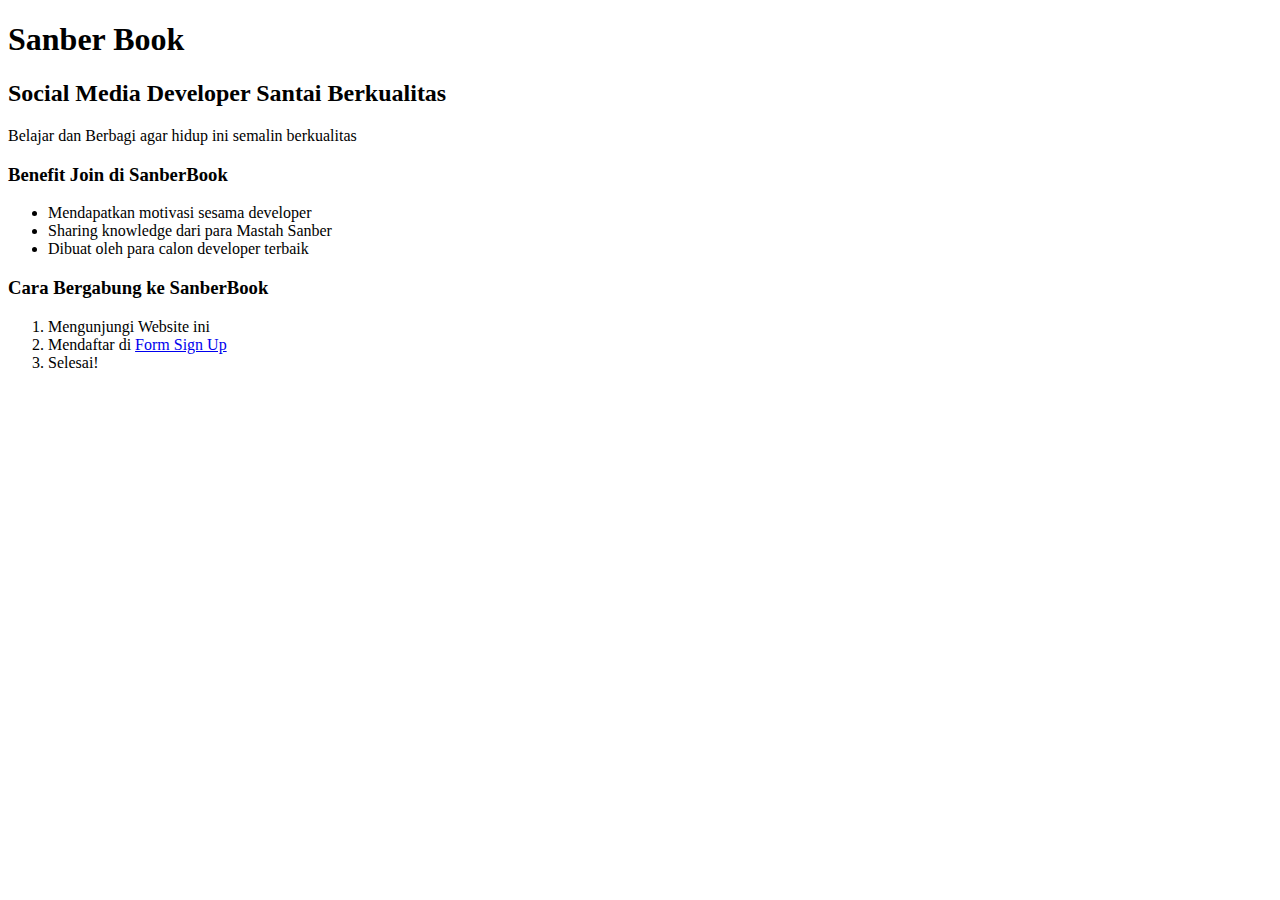
<file: Day 1/index.html>
<!DOCTYPE html>
<head>
    <title>SanberBook</title>
</head>
<body>
    <h1>Sanber Book</h1>
    <h2>Social Media Developer Santai Berkualitas</h2>
    <p>Belajar dan Berbagi agar hidup ini semalin berkualitas</p>
    <h3>Benefit Join di SanberBook</h3>
    <ul>
        <li>Mendapatkan motivasi sesama developer</li>
        <li>Sharing knowledge dari para Mastah Sanber</li>
        <li>Dibuat oleh para calon developer terbaik</li>
    </ul>
    <h3>Cara Bergabung ke SanberBook</h3>
    <ol>
        <li>Mengunjungi Website ini</li>
        <li>Mendaftar di <a href="form.html">Form Sign Up</a></li>
        <li>Selesai!</li>
    </ol>
</body>
</html>
</file>
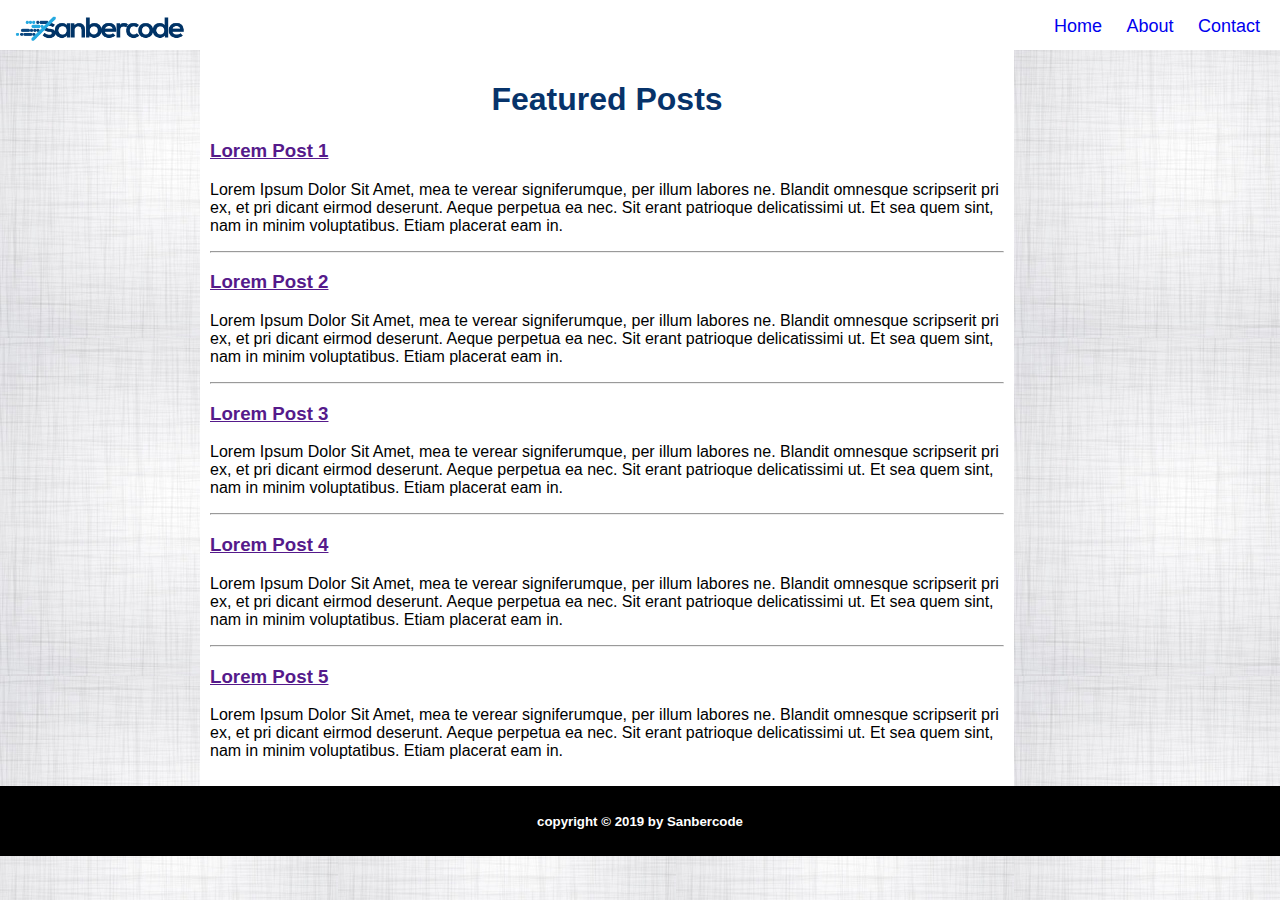
<file: Day 2/index.html>
<html>
  <head>
    <link href="style/style.css" rel="stylesheet" />
    <link href="https://fonts.googleapis.com/css?family=Slabo+27px" rel="stylesheet">
  </head>
  <body>
    <header>
      <img id="logo" src="img/logo.png" width="200px" />
      <nav>
        <ul>
            <li><a href="#">Home</a></li>
            <li><a href="#">About</a></li>
            <li><a href="#">Contact</a></li>
        </ul>
      </nav>
    </header>
    <section>
      <h1>Featured Posts</h1>
      <div id="article-list">
        <article>
          <a href=""><h3>Lorem Post 1</h3></a>
          <p>
            Lorem Ipsum Dolor Sit Amet, mea te verear signiferumque, per illum labores ne. Blandit omnesque scripserit pri ex, et pri dicant eirmod deserunt. Aeque perpetua ea nec. Sit erant patrioque delicatissimi ut. Et sea quem sint, nam in minim voluptatibus. Etiam placerat eam in.
          </p>
        </article>
        <hr>
        <article>
          <a href=""><h3>Lorem Post 2</h3></a>
          <p>
            Lorem Ipsum Dolor Sit Amet, mea te verear signiferumque, per illum labores ne. Blandit omnesque scripserit pri ex, et pri dicant eirmod deserunt. Aeque perpetua ea nec. Sit erant patrioque delicatissimi ut. Et sea quem sint, nam in minim voluptatibus. Etiam placerat eam in.
          </p>
        </article>
        <hr>
        <article>
          <a href=""><h3>Lorem Post 3</h3></a>
          <p>
            Lorem Ipsum Dolor Sit Amet, mea te verear signiferumque, per illum labores ne. Blandit omnesque scripserit pri ex, et pri dicant eirmod deserunt. Aeque perpetua ea nec. Sit erant patrioque delicatissimi ut. Et sea quem sint, nam in minim voluptatibus. Etiam placerat eam in.
          </p>
        </article>
        <hr>
        <article>
          <a href=""><h3>Lorem Post 4</h3></a>
          <p>
            Lorem Ipsum Dolor Sit Amet, mea te verear signiferumque, per illum labores ne. Blandit omnesque scripserit pri ex, et pri dicant eirmod deserunt. Aeque perpetua ea nec. Sit erant patrioque delicatissimi ut. Et sea quem sint, nam in minim voluptatibus. Etiam placerat eam in.
          </p>
        </article>
        <hr>
        <article>
          <a href=""><h3>Lorem Post 5</h3></a>
          <p>
            Lorem Ipsum Dolor Sit Amet, mea te verear signiferumque, per illum labores ne. Blandit omnesque scripserit pri ex, et pri dicant eirmod deserunt. Aeque perpetua ea nec. Sit erant patrioque delicatissimi ut. Et sea quem sint, nam in minim voluptatibus. Etiam placerat eam in.
          </p>
        </article>
      </div>
    </section>
    <footer>
      <h5>copyright &copy; 2019 by Sanbercode</h5>
    </footer>
  </body>
</html>
</file>
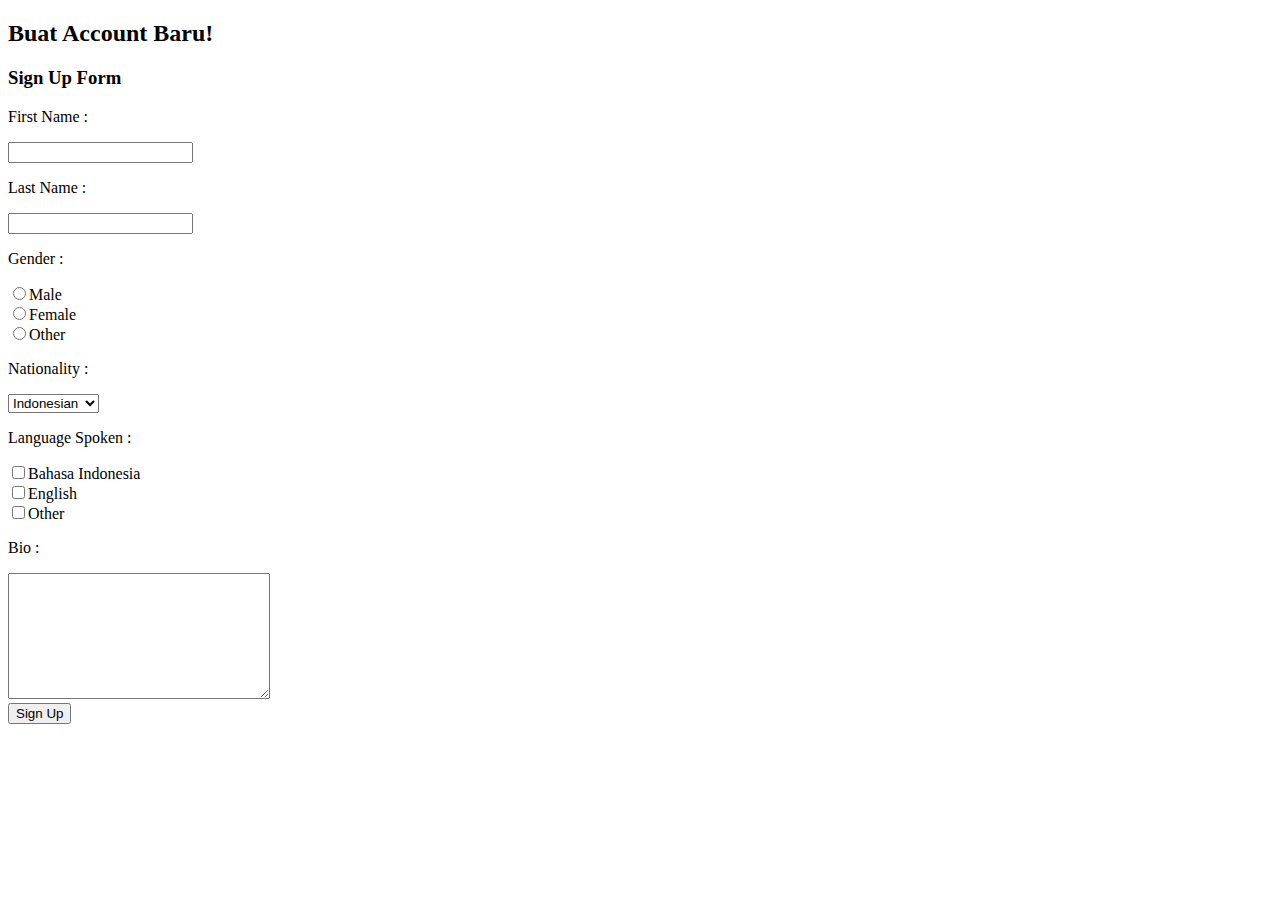
<file: Day 1/form.html>
<!DOCTYPE html>
<head>
    <title>SanberBook</title>
</head>
<body>
    <h2>Buat Account Baru!</h2>
    <h3>Sign Up Form</h3>
    <form method="POST" action="welcome.html">
            <p>First Name :</p>
            <input type="text">
            <p>Last Name :</p>
            <input type="text">
            <p>Gender :</p>
            <input type="radio">Male
            <br>
            <input type="radio">Female
            <br>
            <input type="radio">Other
            <p>Nationality :</p>
            <select name="nationality">
                <option value="indonesia">Indonesian</option>
                <option value="singapura">Singapuran</option>
                <option value="malaysia">Malaysian</option>
                <option value="australia">Australian</option>
            </select>
            <p>Language Spoken :</p>
            <input type="checkbox" value="bhsindo">Bahasa Indonesia
            <br>
            <input type="checkbox" value="english">English
            <br>
            <input type="checkbox" value="other">Other
            <p>Bio :</p>
            <textarea rows="8" cols="30"></textarea>
            <br>
            <input type="submit" value="Sign Up">
    </form>
</body>
</html>
</file>
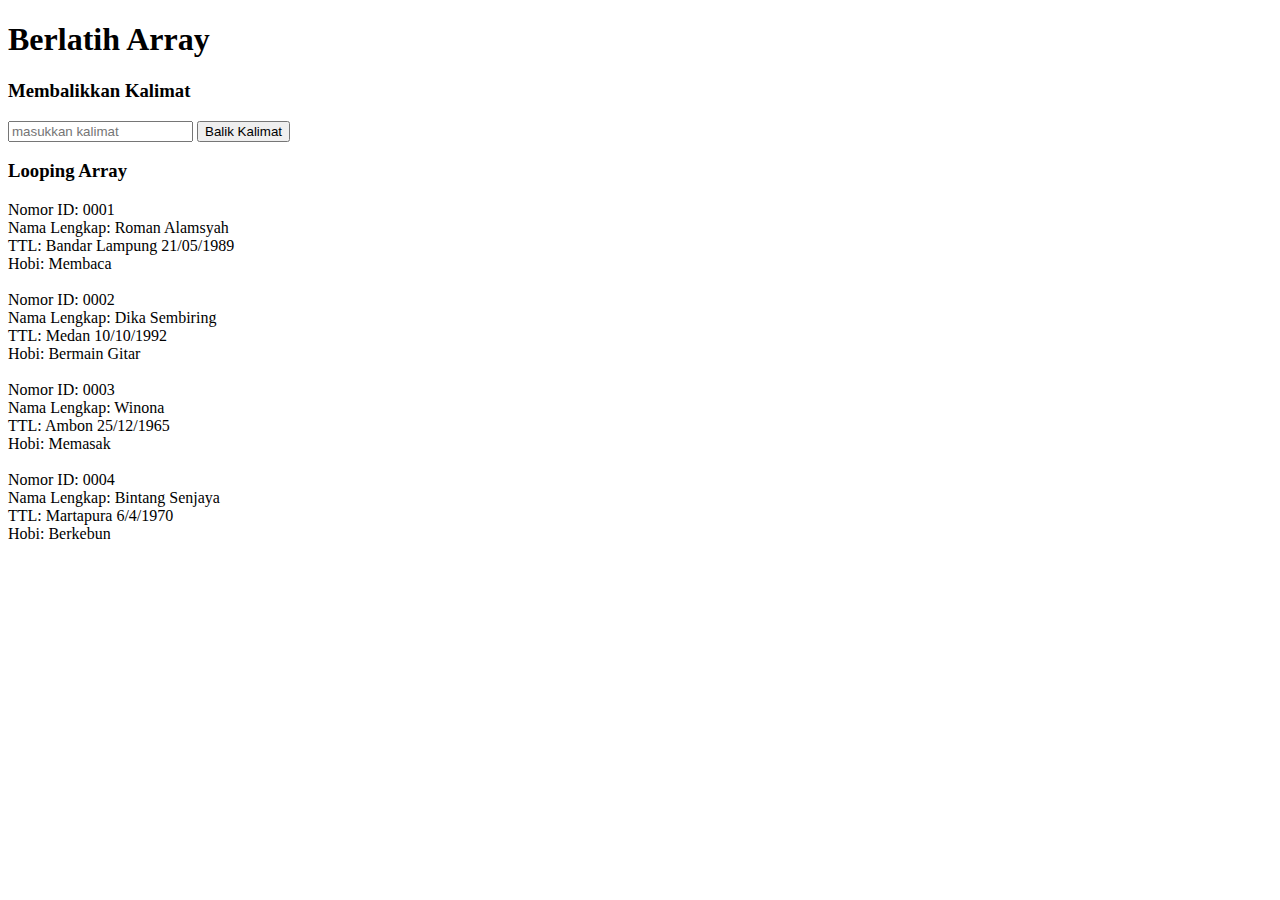
<file: Day 4/array.html>
<!DOCTYPE html>
<html lang="en">
<head>
    <meta charset="UTF-8">
    <meta name="viewport" content="width=device-width, initial-scale=1.0">
    <meta http-equiv="X-UA-Compatible" content="ie=edge">
    <title>Array</title>
</head>
<body>

    <h1>Berlatih Array</h1>

    <h3>Membalikkan Kalimat</h3>
    <form action="#" id="balikString">
        <input type="text" id="word" placeholder="masukkan kalimat">
        <input type="submit" value="Balik Kalimat">
    </form>
    <div id="jawaban1" style="margin-top: 10px"></div>
    
    <h3>Looping Array</h3>
    <div id="jawaban2"></div>


    <script>
        /* 
            SOAL NO. 1 Balik Kalimat 
            Tipe data String dapat dilihat sebagai tipe data array. Kita dapat mengakses karakter-karakter pada sebuah string seperti mengakses elemen pada array.
            Buatlah sebuah fungsi dengan nama balikString(). Fungsi ini akan menerima argumen sebuah string dan mengembalikan kebalikannya.
            
            Catatan: TIDAK Boleh menggunakan reverse, wajib dengan looping!

            Contoh: 
            balikString("abduh coding") 
            akan memberikan output: "gnidoc hudba"

            Hint: Gunakan properti length dari string untuk mencari tahu panjang string
        */
        // Code Kamu di sini

        function balikString(){
            var lat = word.length - 1
            var temp = ""
            for(var i = lat; i >= 0; i--){
                temp = temp + word[i]
                }
        }
        /*var name = "javascript"
        var lat = name.length - 1
        var temp = ""
        for(var i = lat; i >= 0; i--){
            temp = temp + name[i]

        }
        console.log(temp)
        */
        
        // Driver Code, jangan diganggu!
        var formBalikString = document.getElementById("balikString")
        formBalikString.addEventListener("submit", function(e) {
            e.preventDefault()
            var word = document.getElementById("word").value
            var reverseWord = balikString(word)

            document.getElementById("jawaban1").innerHTML = reverseWord
        })

        
        
        /* 
            SOAL NO. 2 LOOPING PADA ARRAY
            Buatlah sebuah fungsi dengan nama dataHandling() dengan sebuah parameter untuk menerima argumen. Argumen yang akan diterima adalah sebuah array yang berisi beberapa array sejumlah n. Contoh input dapat dilihat dibawah:

            var input = [
                ["0001", "Roman Alamsyah", "Bandar Lampung", "21/05/1989", "Membaca"],
                ["0002", "Dika Sembiring", "Medan", "10/10/1992", "Bermain Gitar"],
                ["0003", "Winona", "Ambon", "25/12/1965", "Memasak"],
                ["0004", "Bintang Senjaya", "Martapura", "6/4/1970", "Berkebun"]
            ]

            Tugas kamu adalah mengimplementasikan fungsi dataHandling agar dapat menampilkan data-data pada dari argumen seperti di bawah ini:

            Nomor ID:  0001
            Nama Lengkap:  Roman Alamsyah
            TTL:  Bandar Lampung 21/05/1989
            Hobi:  Membaca

            Nomor ID:  0002
            Nama Lengkap:  Dika Sembiring
            TTL:  Medan 10/10/1992
            Hobi:  Bermain Gitar

            Nomor ID:  0003
            Nama Lengkap:  Winona
            TTL:  Ambon 25/12/1965
            Hobi:  Memasak

            Nomor ID:  0004
            Nama Lengkap:  Bintang Senjaya
            TTL:  Martapura 6/4/1970
            Hobi:  Berkebun

        */

        var input = [
                ["0001", "Roman Alamsyah", "Bandar Lampung", "21/05/1989", "Membaca"],
                ["0002", "Dika Sembiring", "Medan", "10/10/1992", "Bermain Gitar"],
                ["0003", "Winona", "Ambon", "25/12/1965", "Memasak"],
                ["0004", "Bintang Senjaya", "Martapura", "6/4/1970", "Berkebun"]
            ]
        
        // Code kamu di sini, lakukan looping terhadap input di atas
        function dataHandling(arr){
            var arrayLength = arr.length
            var temp = ""
            for(var i = 0; i < arrayLength; i++){
                var data = arr[i]
                temp += "Nomor ID: " + data[0] + "<br>"
                temp += "Nama Lengkap: " + data[1] + "<br>"
                temp += "TTL: " + data[2] + " " + data[3] + "<br>"
                temp += "Hobi: " + data[4] + "<br>" + "<br>"
            }
            return temp
        }
        
        var jawaban2 = dataHandling(input) // =  Isikan outputnya di sini

        document.getElementById("jawaban2").innerHTML = jawaban2  

    </script>
    
</body>
</html>
</file>
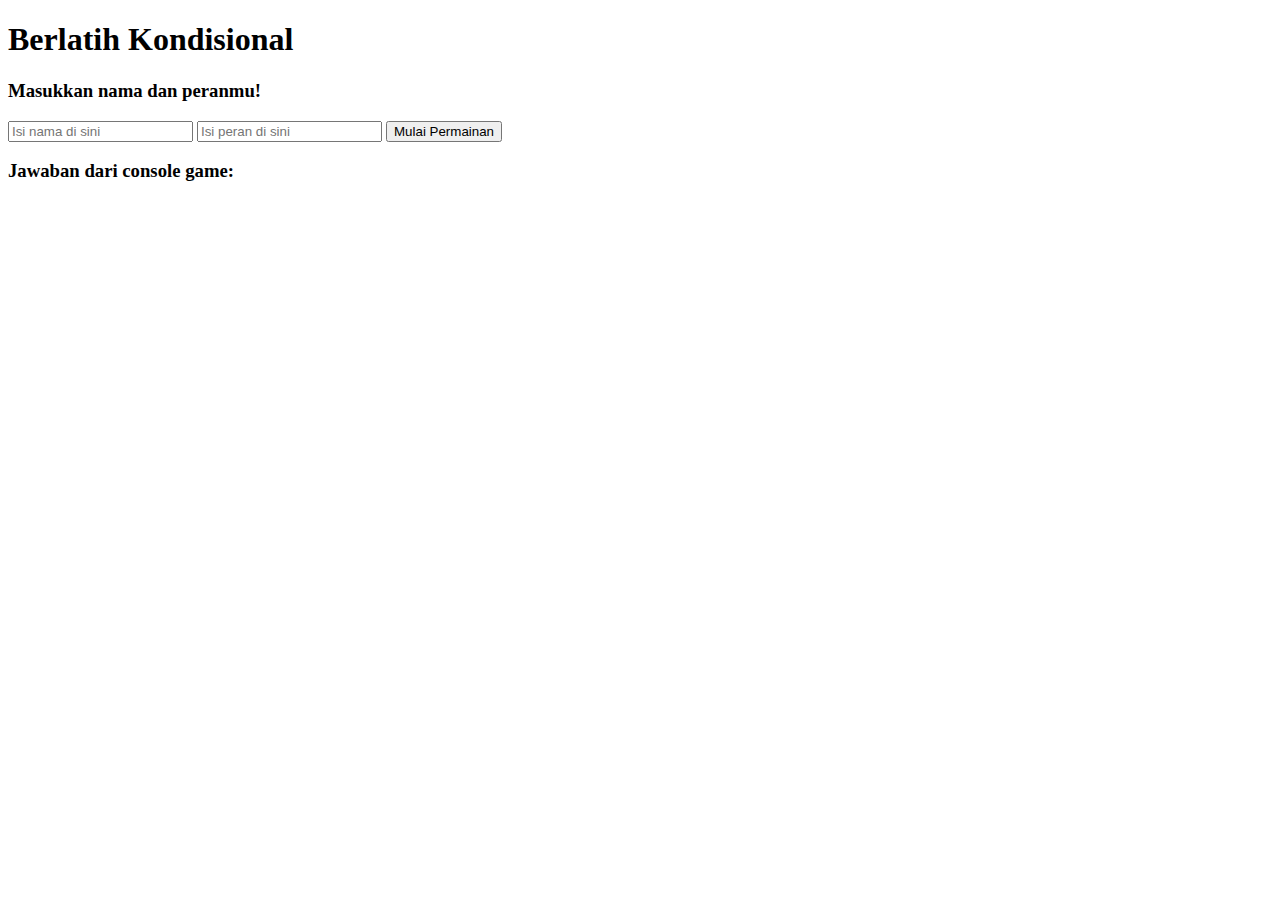
<file: Day 4/conditional.html>
<!DOCTYPE html>
<html lang="en">
<head>
    <meta charset="UTF-8">
    <meta name="viewport" content="width=device-width, initial-scale=1.0">
    <meta http-equiv="X-UA-Compatible" content="ie=edge">
    <title>Conditional HTML</title>
</head>
<body>
    <h1>Berlatih Kondisional</h1>
    
    <h3>Masukkan nama dan peranmu!</h3>
    <form action="#" id="formConditional">
        <input type="text" id="name" placeholder="Isi nama di sini">
        <input type="text" id="role" placeholder="Isi peran di sini">
        <input type="submit" value="Mulai Permainan">
    </form>

    <h3>Jawaban dari console game: </h3>
    <div id="jawaban">

    </div>
</body>

<script>

    var form = document.getElementById("formConditional")
    var jawaban = document.getElementById("jawaban")

    form.addEventListener("submit", function(e) {
        e.preventDefault()

        /* 
            ATURAN PERMAINAN 
            // Output untuk Input nama = '' dan peran = ''
            // => "Nama harus diisi!"
    
            //Output untuk Input nama = 'Mikael' dan peran = ''
            // => "Halo Mikael, Pilih peranmu untuk memulai game!"
    
            //Output untuk Input nama = 'Nina' dan peran 'Penyihir'
            // => "Selamat datang di Dunia Werewolf, Nina"
            // => "Halo Penyihir Nina, kamu dapat melihat siapa yang menjadi Werewolf!"
    
            //Output untuk Input nama = 'Danu' dan peran 'Werewolf'
            // => "Selamat datang di Dunia Werewolf, Danu"
            // "Halo Werewolf Danu, kamu dapat memilih siapa untuk dimakan malam ini!"
    
            //Output untuk Input nama = 'Zero' dan peran 'Rakjel'
            // => "Selamat datang di Dunia Werewolf, Zero"
            // => "Halo Rakjel Zero, Kamu menjadi rakyat jelata "
    
            PETUNJUK MENGERJAKAN
            1. Buat Kondisional agar output dari konsol sesuai yang diharapkan
            2. masukkan lah jawaban dari kondisi yang diberikan oleh User ke dalam variabel jawabanKonsol
        */

        // Tuliskan Code kamu di sini
        var name = document.getElementById("name").value
        var role = document.getElementById("role").value       
        // buatlah kondisional berdasarkan dua variabel di atas yaitu name dan role, ketentuannya dapat dibaca di atas
        if(name == "" && role == ""){
            jawabanKonsol="Nama harus diisi";
        }
        else if(name == "Mikael" && role == ""){
            jawabanKonsol="Halo Mikael, Pilih peranmu untuk memulai game!";
        }
        
        else if(name == "Nina" && role == "Penyihir"){
            jawabanKonsol="Selamat datang di Dunia Werewolf, Nina <br>"+"Halo Penyihir Nina, kamu dapat melihat siapa yang menjadi Werewolf!";
        }
        
        else if(name == "Danu" && role == "Werewolf"){
            jawabanKonsol="Selamat datang di Dunia Werewolf, Danu <br>"+"Halo Werewolf Danu, kamu dapat memilih siapa untuk dimakan malam ini!";
        }
        
        else if(name == "Zero" && role == "Rakjel"){
            jawabanKonsol="Selamat datang di Dunia Werewolf, Zero <br>"+"Halo Rakjel Zero, Kamu menjadi rakyat jelata";
        }
        else{
            jawabanKonsol="Mohon inputkan data yang valid";
        }


        var jawabanKonsol // = jawaban dari kondisional di-assign di sini
        // Code Sampai sini

        jawaban.innerHTML = jawabanKonsol
    })
        

</script>
</html>
</file>
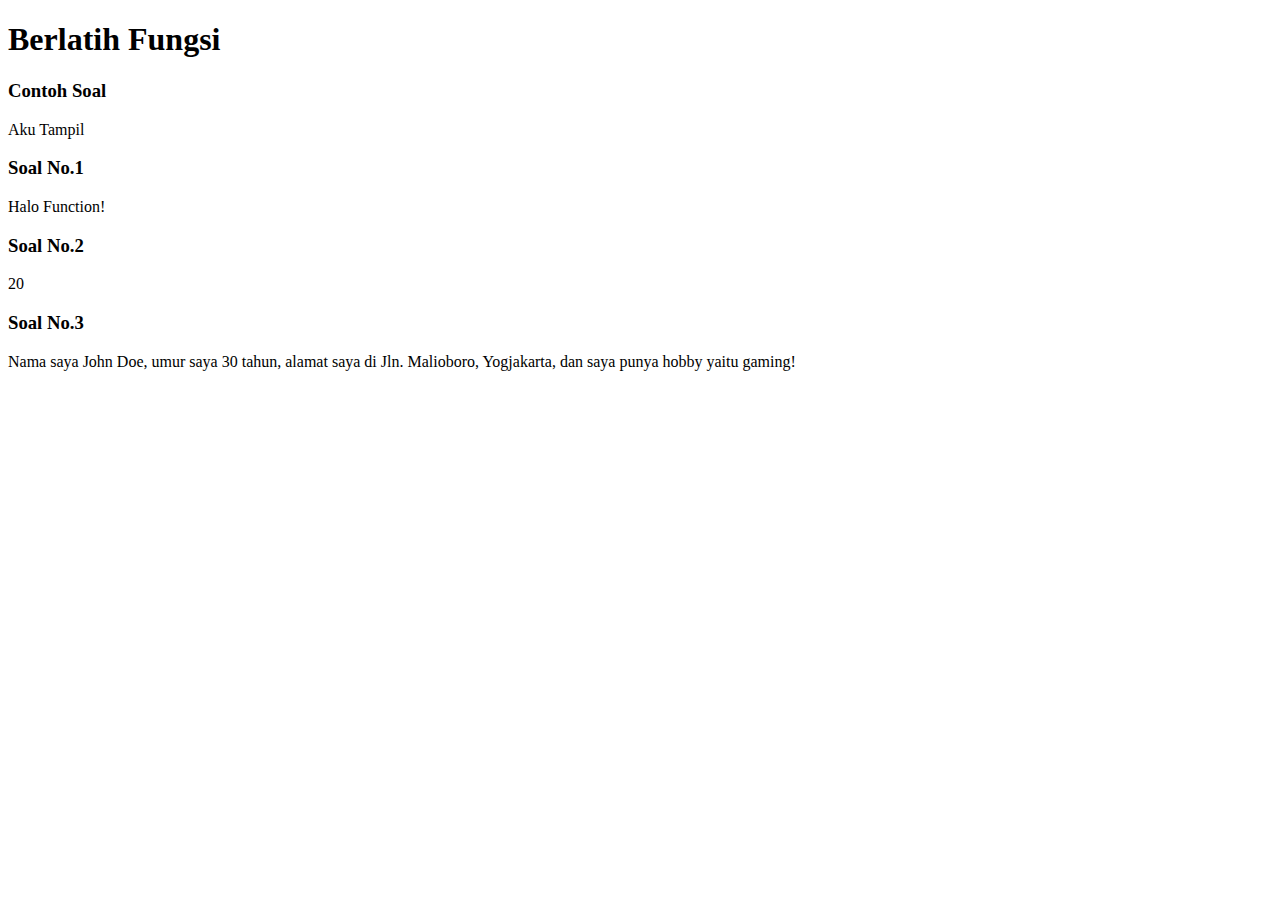
<file: Day 4/function.html>
<!DOCTYPE html>
<html lang="en">
<head>
    <meta charset="UTF-8">
    <meta name="viewport" content="width=device-width, initial-scale=1.0">
    <meta http-equiv="X-UA-Compatible" content="ie=edge">
    <title>Function</title>
</head>
<body>
    <h1>Berlatih Fungsi</h1>

    <h3>Contoh Soal</h3>
    <div id="contohJawaban">

    </div>

    <h3>Soal No.1</h3>
    <div id="jawaban1">

    </div>

    <h3>Soal No.2</h3>
    <div id="jawaban2">

    </div>

    <h3>Soal No.3</h3>
    <div id="jawaban3">

    </div>

    <script>

        // CONTOH
        // Kamu diminta untuk membuat fungsi bernama tampilkan() untuk menampilkan "Aku Tampil" pada halaman html. 

        // Jawaban CONTOH
        function tampilkan() {
            document.getElementById("contohJawaban").innerHTML = "Aku Tampil"
        }

        //Jalankan function 
        tampilkan()

        // Soal No. 1 Fungsi Teriak
        /* 
            Buatlah sebuah fungsi bernama teriak(), yang mengembalikan nilai berupa "Halo Function!", yang kemudian akan ditampilkan di halaman html.
            Tampilkan dengan cara document.getElementById("jawaban1").innerHTML seperti di CONTOH.
        */

        function teriak() {
            document.getElementById("jawaban1").innerHTML = "Halo Function!"
            // Tulis Code mulai di sini
            // Tampilkan dengan cara document.getElementById("jawaban1").innerHTML seperti di CONTOH.
        }
        
        // Jalankan function teriak
        teriak()

        // Soal No. 2 Fungsi Kalikan
        /* 
            Buatlah sebuah fungsi bernama kalikan(), yang mengembalikan nilai berupa hasil kali dari dua parameter yang dikirim.
            CONTOH OUTPUT: 
            kalikan(5, 4) akan memberikan output 20
            Tampilkan jawaban dengan cara document.getElementById("jawaban2").innerHTML seperti di CONTOH
        */

        
        function kalikan(num1, num2) {
            hasilKalikan = num1 * num2;
            document.getElementById("jawaban2").innerHTML = hasilKalikan;
            // Code kamu mulai dari sini
            // Tampilkan jawaban dengan cara document.getElementById("jawaban2").innerHTML seperti di CONTOH
        }
        
        // Jalankan function kalikan
        kalikan(5, 4)

        // Soal No. 3 Fungsi buatKalimat
        /* 
            Buatlah sebuah fungsi bernama buatKalimat(), yang akan memproses seluruh parameter yang diinput menjadi satu kalimat berikut: "Nama saya [Name], umur saya [Age] tahun, alamat saya di [Address], dan saya punya hobby yaitu [hobby]!"

            CONTOH: 
            var name = "Agus";
            var age = 30;
            var address = "Jln. Malioboro, Yogjakarta";
            var hobby = "gaming";

            var kalimatBaru = buatKalimat(name,age,address,hobby);
            Akan menampilkan : 
            "Nama saya Agus, umur saya 30 tahun, alamat saya di Jln. Malioboro, Yogjakarta, dan saya punya hobby yaitu gaming!"
            Tampilkan dengan cara document.getElementById("jawaban3").innerHTML seperti di CONTOH
        */
    
        function buatKalimat(nama, umur, alamat, hobi) {
            // Code kamu mulai dari sini
            document.getElementById("jawaban3").innerHTML = "Nama saya " + nama +", umur saya " + umur + " tahun, alamat saya di " + alamat + ", dan saya punya hobby yaitu " + hobby + "!";
            // Tampilkan dengan cara document.getElementById("jawaban3").innerHTML seperti di CONTOH.
        }


        // Jalankan function buatKalimat
        var name = "John Doe";
        var age = 30;
        var address = "Jln. Malioboro, Yogjakarta";
        var hobby = "gaming";
        buatKalimat(name, age, address, hobby);
    </script>
</body>


</html>
</file>
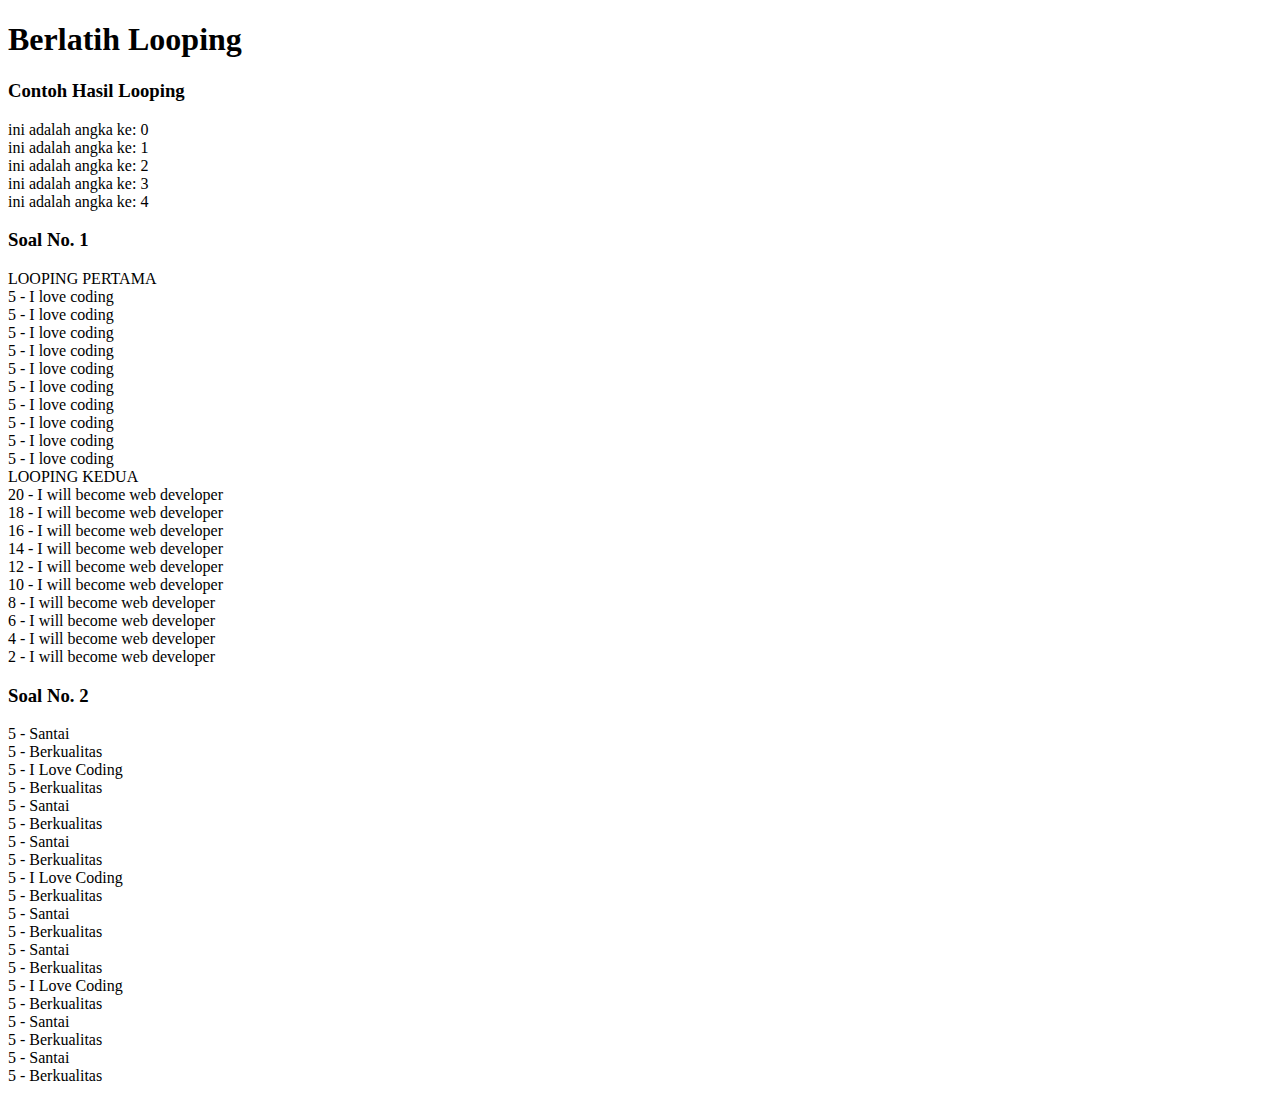
<file: Day 4/looping.html>
<!DOCTYPE html>
<html lang="en">
<head>
    <meta charset="UTF-8">
    <meta name="viewport" content="width=device-width, initial-scale=1.0">
    <meta http-equiv="X-UA-Compatible" content="ie=edge">
    <title>Looping</title>

</head>
<body>
    <h1>Berlatih Looping</h1>
    <h3>Contoh Hasil Looping</h3>
    <div id="example">

    </div>
    <h3>Soal No. 1</h3>
    <div id="jawaban1">

    </div>
    <h3>Soal No. 2</h3>
    <div id="jawaban2"></div>


    <script>
        // Contoh untuk melakukan looping dengan for
        var jawabanContoh = ""
        for (var i = 0; i < 5; i++) {
            jawabanContoh += "ini adalah angka ke: " + [i] + "<br>"
            
        }
        
        // Driver Code
        document.getElementById("example").innerHTML = jawabanContoh
    
    
        // Soal No. 1 Looping menggunakan While
        /* 
            Pada tugas ini kamu diminta untuk melakukan looping dalam JavaScript dengan menggunakan syntax while. Untuk membuat tantangan ini lebih menarik, kamu juga diminta untuk membuat suatu looping yang menghitung maju dan menghitung mundur. Jangan lupa tampilkan di console juga judul 'LOOPING PERTAMA' dan 'LOOPING KEDUA'." 
    
            OUTPUT :
    
            LOOPING PERTAMA
            2 - I love coding
            4 - I love coding
            6 - I love coding
            8 - I love coding
            10 - I love coding
            12 - I love coding
            14 - I love coding
            16 - I love coding
            18 - I love coding
            20 - I love coding
            LOOPING KEDUA
            20 - I will become web developer
            18 - I will become web developer                                                                              
            16 - I will become web developer
            14 - I will become web developer
            12 - I will become web developer
            10 - I will become web developer
            8 - I will become web developer
            6 - I will become web developer
            4 - I will become web developer
            2 - I will become web developer
        */
        var jawaban1 = ""
        // Code kamu di sini, lakukan looping dengan while

        
        var loop1 = ""
        var l1 = 2;
        while (l1 <= 20) {
            loop1 += i + " - I love coding <br>";
            l1+=2;
        }

        var loop2 = ""
        var l2 = 20;
        while (l2 >= 2){
            loop2 += l2 + " - I will become web developer <br>";
            l2-=2;
        }
        var jawaban1 = "LOOPING PERTAMA <br>" + loop1 + "LOOPING KEDUA <br>" + loop2;
    
        /*
        jawaban1 = "LOOPING PERTAMA <br>"
        while(i <= j){
            if(i%2 == 0){
                jawaban1 += i + " - I love coding <br>";
            }
            i++;
        }
        var jawaban1 = ""
        jawaban1 = "LOOPING KEDUA <br>";
        while(j >= i){
            if(j%2 == 0){
                jawaban1 += j + " - I will become web developer";
            }
            j--;
        }
        */

        // Driver Code, Jangan diganggu !
        document.getElementById("jawaban1").innerHTML = jawaban1
    
        // Soal No. 2
        /* 
            Pada tugas ini kamu diminta untuk melakukan looping dalam JavaScript dengan menggunakan syntax for. Untuk membuat tantangan ini lebih menarik, kamu juga diminta untuk memenuhi syarat tertentu yaitu: 
    
            SYARAT: 
            A. Jika angka ganjil maka tampilkan Santai
            B. Jika angka genap maka tampilkan Berkualitas
            C. Jika angka yang sedang ditampilkan adalah kelipatan 3 DAN angka ganjil maka tampilkan I Love Coding. 
    
            OUTPUT 
            1 - Santai
            2 - Berkualitas
            3 - I Love Coding 
            4 - Berkualitas
            5 - Santai
            6 - Berkualitas
            7 - Santai
            8 - Berkualitas
            9 - I Love Coding
            10 - Berkualitas
            11 - Santai
            12 - Berkualitas
            13 - Santai
            14 - Berkualitas
            15 - I Love Coding
            16 - Berkualitas
            17 - Santai
            18 - Berkualitas
            19 - Santai
            20 - Berkualitas
        */      
    
        var jawaban2 = ""
        // Code kamu di sini, lakukan looping dengan syntax for
        for (var no = 1; no <= 20; no++){
            if (no%3 == 0 && no%2 == 1){
                jawaban2 += i+" - I Love Coding <br>";
            }else if (no%2 == 0){
                jawaban2 += i+" - Berkualitas <br>";
            }else if (no%2 == 1){
                jawaban2 += i+" - Santai <br>";
            }
        }
    
        document.getElementById("jawaban2").innerHTML = jawaban2
    
    </script>
</body>

</html>
</file>
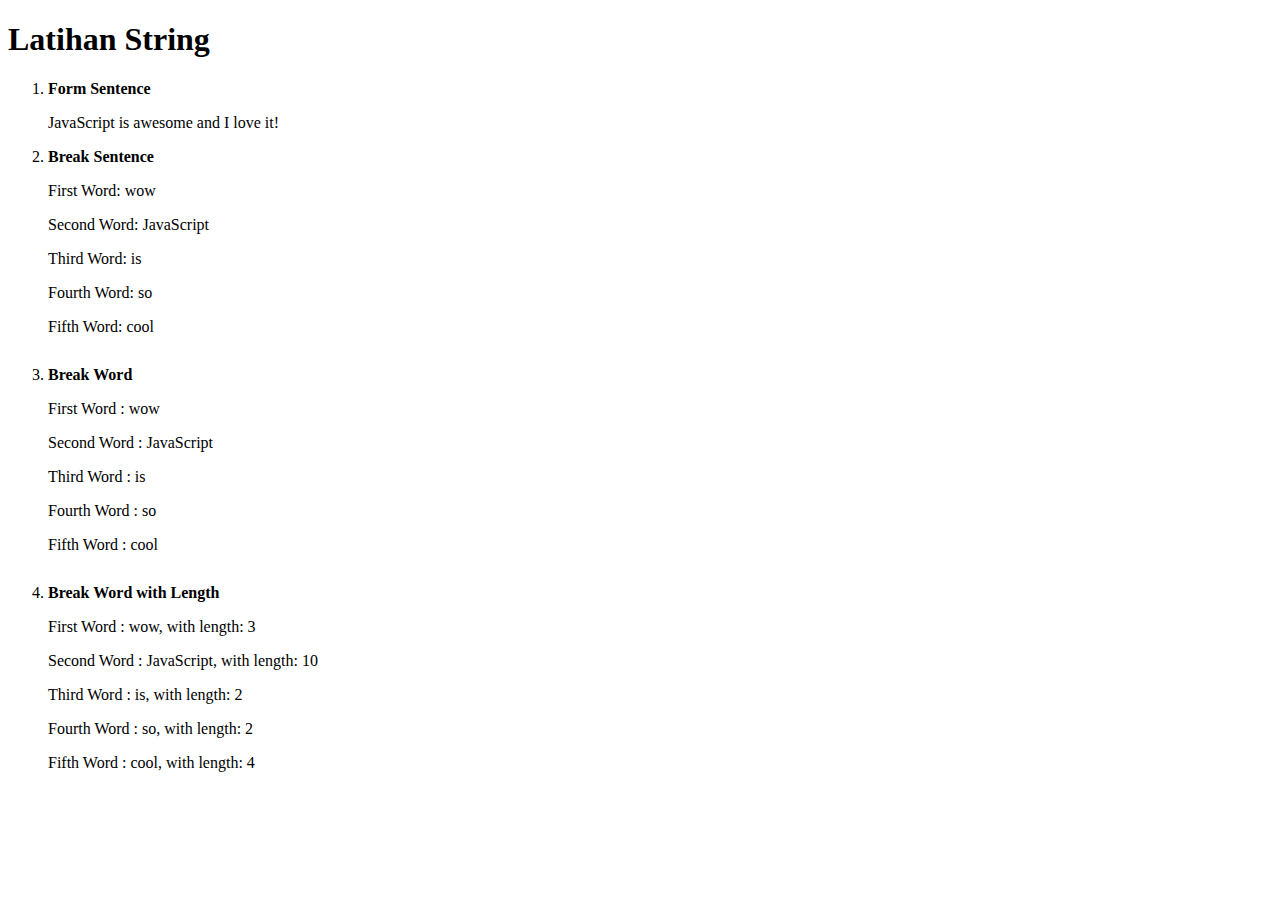
<file: Day 4/string.html>
<!DOCTYPE html>

<html lang="en">
    <head>
        <meta charset="UTF-8">
        <meta name="viewport" content="width=device-width, initial-scale=1.0">
        <meta http-equiv="X-UA-Compatible" content="ie=edge">
        <title>String Exercises</title>
        <style>
            li {
                margin-bottom: 30px;
            }

            label {
                font-weight: bold;
            }
        </style>
    </head>
    <body>
        <h1>Latihan String</h1>
        <ol>
            
            <li  style="margin-bottom: 10px;">
                <label for="formSentence"> Form Sentence</label>
                <p id="formSentence"></p>
            </li>
            <li>
                <label for="breakSentence" >Break Sentence</label>
                <p id="firstWord"></p> 
                <p id="secondWord"></p> 
                <p id="thirdWord"></p> 
                <p id="fourthWord"></p> 
                <p id="fifthWord"></p> 
            </li>
            <li id="breakWord">
                <label for="breakWord" >Break Word</label>
                <p id="firstWord3"></p> 
                <p id="secondWord3"></p> 
                <p id="thirdWord3"></p> 
                <p id="fourthWord3"></p> 
                <p id="fifthWord3"></p> 
            </li>
            <li id="breakWordWithLength">
                <label for="breakWordWithLength">Break Word with Length</label>
                <p id="firstWord4"></p> 
                <p id="secondWord4"></p> 
                <p id="thirdWord4"></p> 
                <p id="fourthWord4"></p> 
                <p id="fifthWord4"></p>  
            </li>
        </ol>

        <script>
            // Soal No. 1 Menggabungkan string
            var word = 'JavaScript ';
            var second = 'is ';
            var third = 'awesome ';
            var fourth = 'and ';
            var fifth = 'I ';
            var sixth = 'love ';
            var seventh = 'it!';

            // Buatlah agar kata-kata di atas menjadi kalimat dalam variabel string dengan nama sentence
            var sentence = (word + second + third + fourth + fifth + sixth + seventh)
            //Edit variabel ini sehingga outputnya "Javascript is awesome and I love it!"

            // dari sini code jangan diganggu
            document.getElementById("formSentence").innerHTML = sentence
            // sampai sini code jangan diganggu

            // Soal No. 2 Memecah string dengan mengakses karakter berdasarkan indexnya
            var kalimat = 'wow JavaScript is so cool';
            var contohKataPertama = kalimat[0] + kalimat[1] + kalimat[2]; // ini contohnya
            var kataKedua = kalimat[4] + kalimat[5] + kalimat[6] + kalimat[7] + kalimat[8] + kalimat[9] + kalimat[10] + kalimat[11] + kalimat[12] + kalimat[13]; // = Tambahkan sendiri di sini!
            var kataKetiga = kalimat[15] + kalimat[16]; // = Tambahkan sendiri di sini!
            var kataKeempat = kalimat[18] + kalimat[19];  // = Tambahkan sendiri di sini!
            var kataKelima = kalimat[21] + kalimat[22] + kalimat[23] + kalimat[24]; // = Tambahkan sendiri di sini!

            // -- Dari sini code jangan diganggu!
            document.getElementById("firstWord").innerHTML = "First Word: " + contohKataPertama 
            document.getElementById("secondWord").innerHTML = "Second Word: " + kataKedua
            document.getElementById("thirdWord").innerHTML = "Third Word: " + kataKetiga
            document.getElementById("fourthWord").innerHTML = "Fourth Word: " + kataKeempat
            document.getElementById("fifthWord").innerHTML = "Fifth Word: " + kataKelima
            // -- sampai sini code jangan diganggu

            // Soal No. 3  Mengambil sebagian dari string dengan metode substring
            var kalimat3 = 'wow JavaScript is so cool';
            var contohKataPertama3 = kalimat3.substring(0, 3);
            var kataKedua3 = kalimat3.substring(4, 14); // = Tambahkan sendiri di sini!
            var kataKetiga3 = kalimat3.substring(15, 17); // = Tambahkan sendiri di sini!
            var kataKeempat3 = kalimat3.substring(18, 20); // = Tambahkan sendiri di sini!
            var kataKelima3 = kalimat3.substring(21, 25);// = Tambahkan sendiri di sini!

            // -- Dari sini jangan diganggu!
            document.getElementById("firstWord3").innerHTML = "First Word : " + contohKataPertama3 
            document.getElementById("secondWord3").innerHTML = "Second Word : " + kataKedua3
            document.getElementById("thirdWord3").innerHTML = "Third Word : " + kataKetiga3
            document.getElementById("fourthWord3").innerHTML = "Fourth Word : " + kataKeempat3
            document.getElementById("fifthWord3").innerHTML = "Fifth Word : " + kataKelima3
            // -- sampai sini jangan diganggu

            // Soal No. 4
            var kalimat4 = 'wow JavaScript is so cool';
            var contohKataPertama4 = kalimat4.substring(0, 3);
            var kataKedua4 = kalimat4.substring(4, 14); // = Tambahkan sendiri di sini!
            var kataKetiga4 = kalimat4.substring(15, 17); // = Tambahkan sendiri di sini!
            var kataKeempat4 = kalimat4.substring(18, 20); // = Tambahkan sendiri di sini!
            var kataKelima4 = kalimat4.substring(21,25); // = Tambahkan sendiri di sini!

            var panjangKataPertama4 = contohKataPertama4.length; // output nya panjang string "wow" adalah 3
            // Buat variabel baru di sini untuk mendapatkan panjang dari kata selanjutnya : panjangKataKedua4, panjangKataKetiga4, panjangKataKeempat4, panjangKataKelima4
            var panjangKataKedua4 = kataKedua4.length;
            var panjangKataKetiga4 = kataKetiga4.length;
            var panjangKataKeempat4 = kataKeempat4.length;
            var panjangKataKelima4 = kataKelima4.length;

            document.getElementById("firstWord4").innerHTML = "First Word : " + contohKataPertama4 + ', with length: ' + panjangKataPertama4;
            document.getElementById("secondWord4").innerHTML = "Second Word : " + kataKedua4 + ', with length: ' + panjangKataKedua4; // lengkapi sesuai dengan variabel yang kamu buat
            document.getElementById("thirdWord4").innerHTML = "Third Word : " + kataKetiga4 + ', with length: ' + panjangKataKetiga4; // lengkapi sesuai dengan variabel yang kamu buat
            document.getElementById("fourthWord4").innerHTML = "Fourth Word : " + kataKeempat4 + ', with length: ' + panjangKataKeempat4; // lengkapi sesuai dengan variabel yang kamu buat
            document.getElementById("fifthWord4").innerHTML = "Fifth Word : " + kataKelima4 + ', with length: ' + panjangKataKelima4; // lengkapi sesuai dengan variabel yang kamu buat

            
        </script>
    </body>
</html>
</file>
<file: Day 2/style/style.css>
@import url('https://fonts.googleapis.com/css?family=Slabo+27px');
header{
    position: sticky;
    background-color: white;
    width: 100%;
    height: 50px;
}
nav {
    float: right;
}
img{
    float: left;
}
nav ul li{
    font-size: 18px;
	display: inline;
	list-style-type: none;
    margin-right: 20px;
    color: #07336a;
    text-decoration: none;
}
nav a{
    text-decoration: none;
}
body{
	font-family: 'Slabo27', sans-serif;
    background-image: url("../img/pattern.jpg");
    margin: 0;
	padding: 0;
}
section{
    padding: 10px;
    overflow: auto;
    background-color: white;
}
section h1{
    text-align: center;
}
footer{
	padding: 5px;
	color: white;
	background-color: black;
	text-align: center;
	font-weight: bold;
}
h1 { color: #07336a }
/*
position: sticky; Nav bar agar tetap diatas
background-color: white;
top: 0;
width: 100%;
font-size: 18px;
color: #07336a;
margin-right: 50px;
text-align: left;
padding: 20px;*/
</file>
